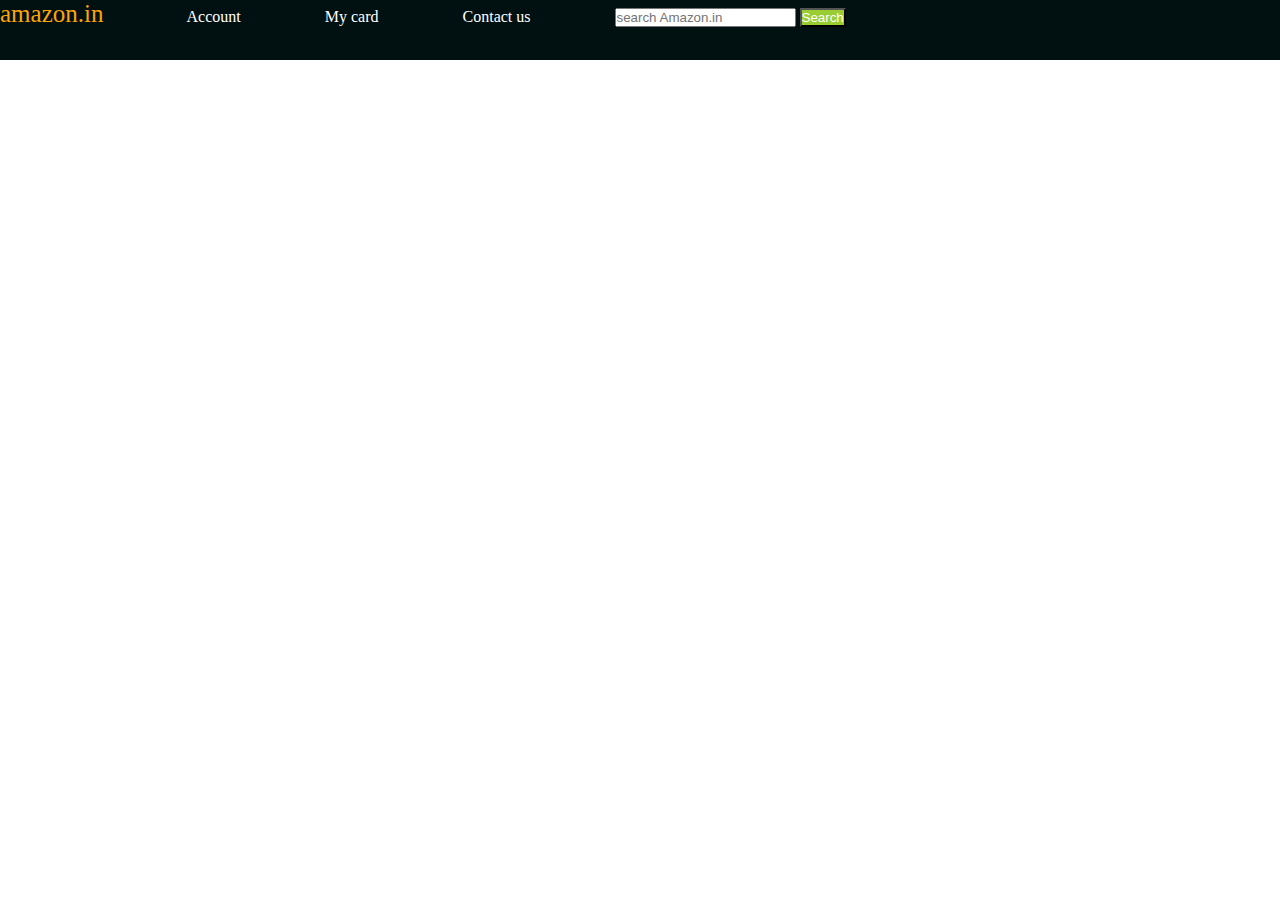
<file: index.html>
<html>
    <head>
        <title>My favourite game</title>
        <link rel="stylesheet" href="style.css">
    </head>
    <body>
        <div id="navbar">
            <a id="logo">amazon.in</a>
            <a href="#">Account </a>
            <a href="#">My card</a>
            <a href="#">Contact us</a>
            <input placeholder="search Amazon.in">
            <button>Search</button>
            
            
        </div>
        
        
      
       
       
        
        
        
        
    </body>
</html>
</file>
<file: style.css>
*{
    padding: 0;
    margin: 0;
    color: white;
}
#navbar{
    height: 60px;
    background-color: #011111;
    
}
button{
    background-color: yellowgreen;
}
#logo{
    color: orange;
    font-size: 25px;
}
a{
    margin-right: 80px;
    text-decoration: none;
}
</file>
